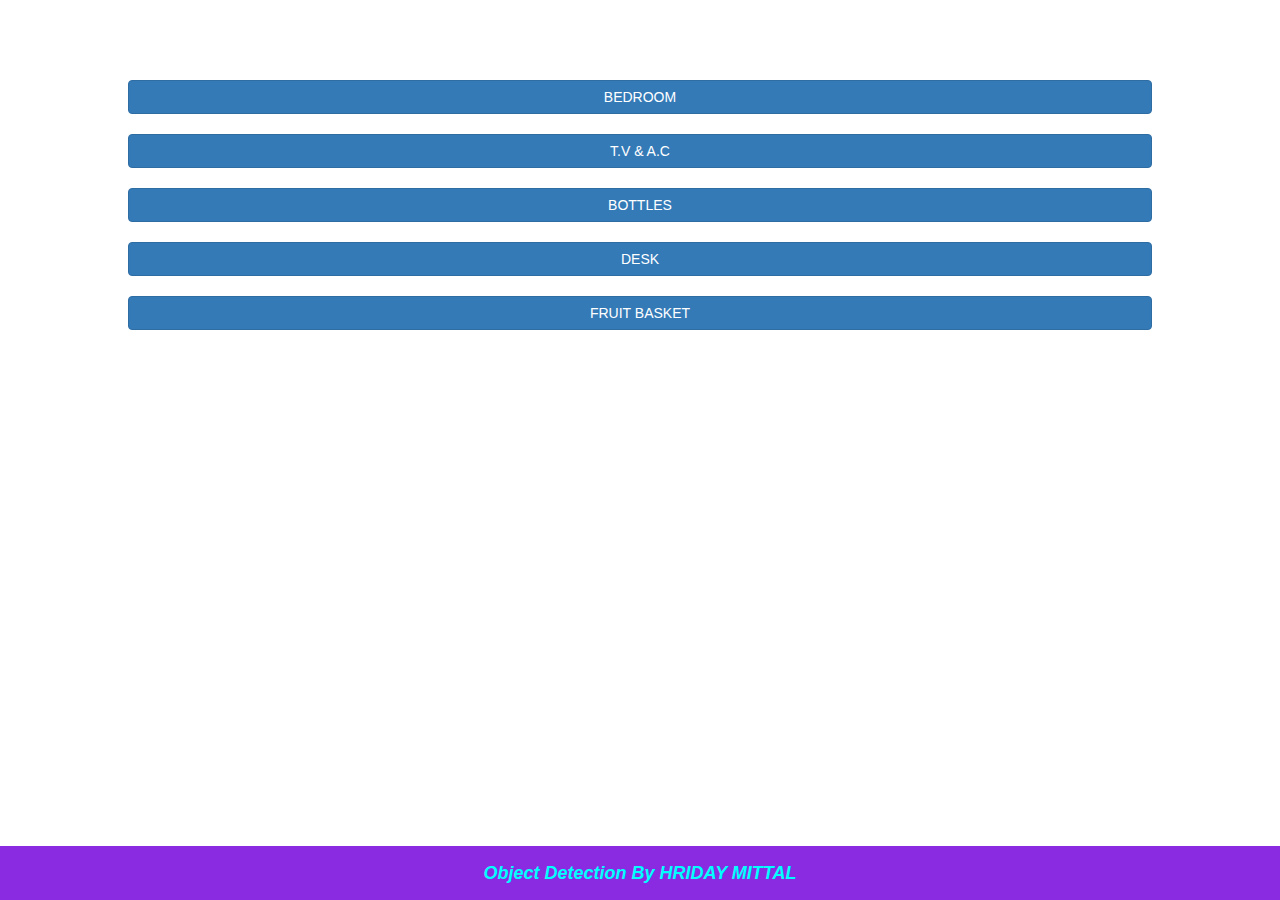
<file: index.html>
<!DOCTYPE html>
<html>

<head>
	<title>Object Detection</title>
	<link href="https://fonts.googleapis.com/css?family=Yeon+Sung&display=swap" rel="stylesheet">
	<meta name="viewport" content="width=device-width, initial-scale=1">

	<link rel="stylesheet" href="https://maxcdn.bootstrapcdn.com/bootstrap/3.4.0/css/bootstrap.min.css">
	<script src="https://ajax.googleapis.com/ajax/libs/jquery/3.4.1/jquery.min.js"></script>
	<script src="https://maxcdn.bootstrapcdn.com/bootstrap/3.4.0/js/bootstrap.min.js"></script>

	<link rel="stylesheet" type="text/css" href="style.css">
	<script src="main.js"></script>
</head>

<body
	background="https://image.shutterstock.com/image-vector/background-multicolor-gradient-colourful-color-260nw-1711154779.jpg">
	<center>
		<br><br><br><br>
		<button class="btn btn-primary" id="bed" onclick="bedroom()">BEDROOM</button>
		<br><br>
		<button class="btn btn-primary" id="tv" onclick="tv()">T.V & A.C</button>
		<br><br>
		<button class="btn btn-primary" id="bottle" onclick="bottle()">BOTTLES</button>
		<br><br>
		<button class="btn btn-primary" id="desk" onclick="desk()">DESK</button>
		<br><br>
		<button class="btn btn-primary" id="fruit" onclick="fruit()">FRUIT BASKET</button>
		<footer id="from">Object Detection By HRIDAY MITTAL</footer>
	</center>
</body>

</html>
</file>
<file: style.css>
body {
    background-size: cover;
    background-position: fixed;
}

button {
    width: 80%;
    border-radius: 15px;
}

#from {
    line-height: 3;
    width: 100%;
    bottom: 0px;
    position: fixed;
    color: aqua;
    background-color: blueviolet;
    text-align: center;
    font-size: 18px;
    font-family: 'Franklin Gothic Medium', 'Arial Narrow', Arial, sans-serif;
    font-style: italic;
    font-weight: bold;
}
</file>
